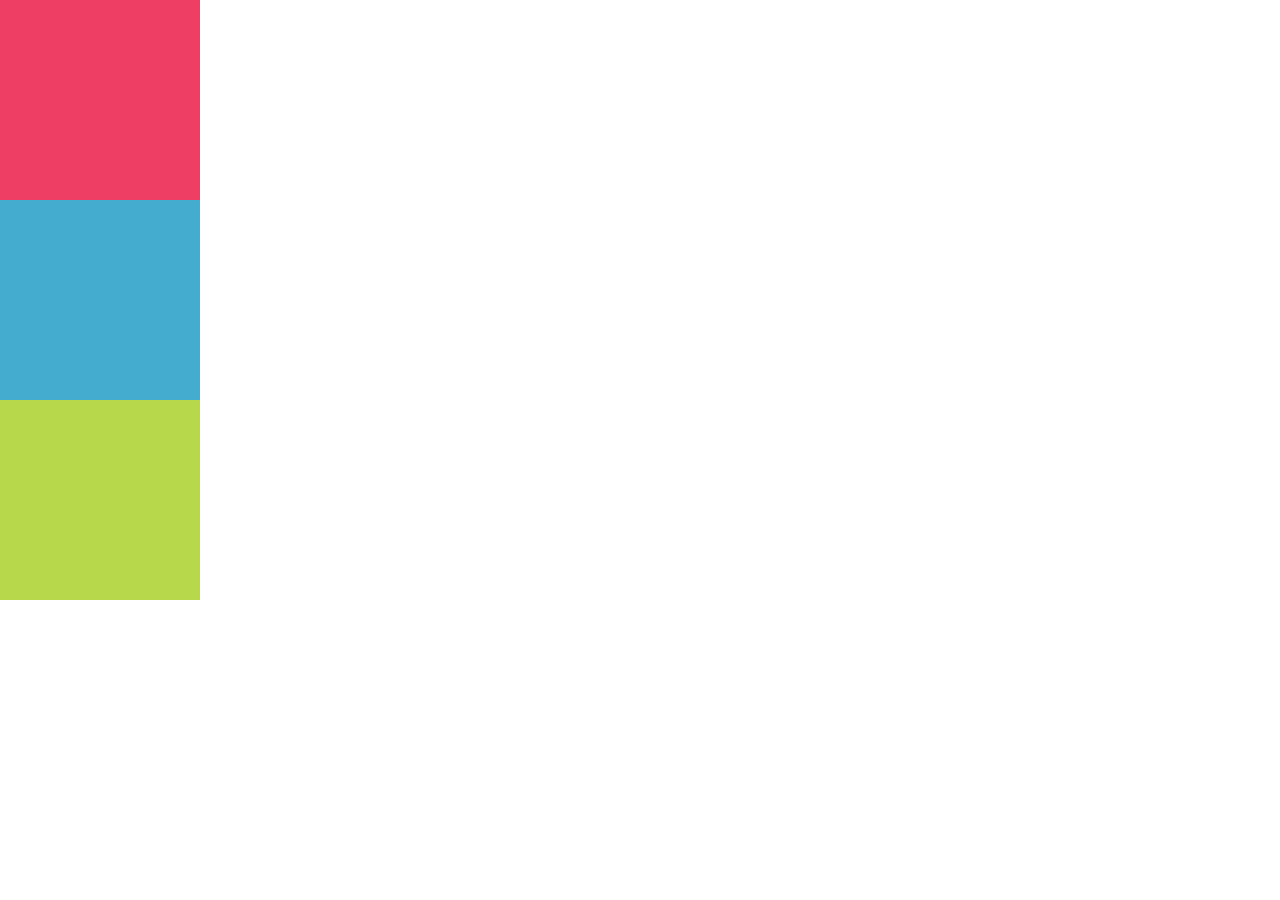
<file: parte1/index.html>
<!DOCTYPE html>
<html>
	<head>
		<link rel="stylesheet" type="text/css" href="main.css">
		<title>Parte1</title>
	</head>
	<body>
		<div class="primero"></div>
		<div class="segundo"></div>
		<div class="tercero"></div>
	</body>
</html>
</file>
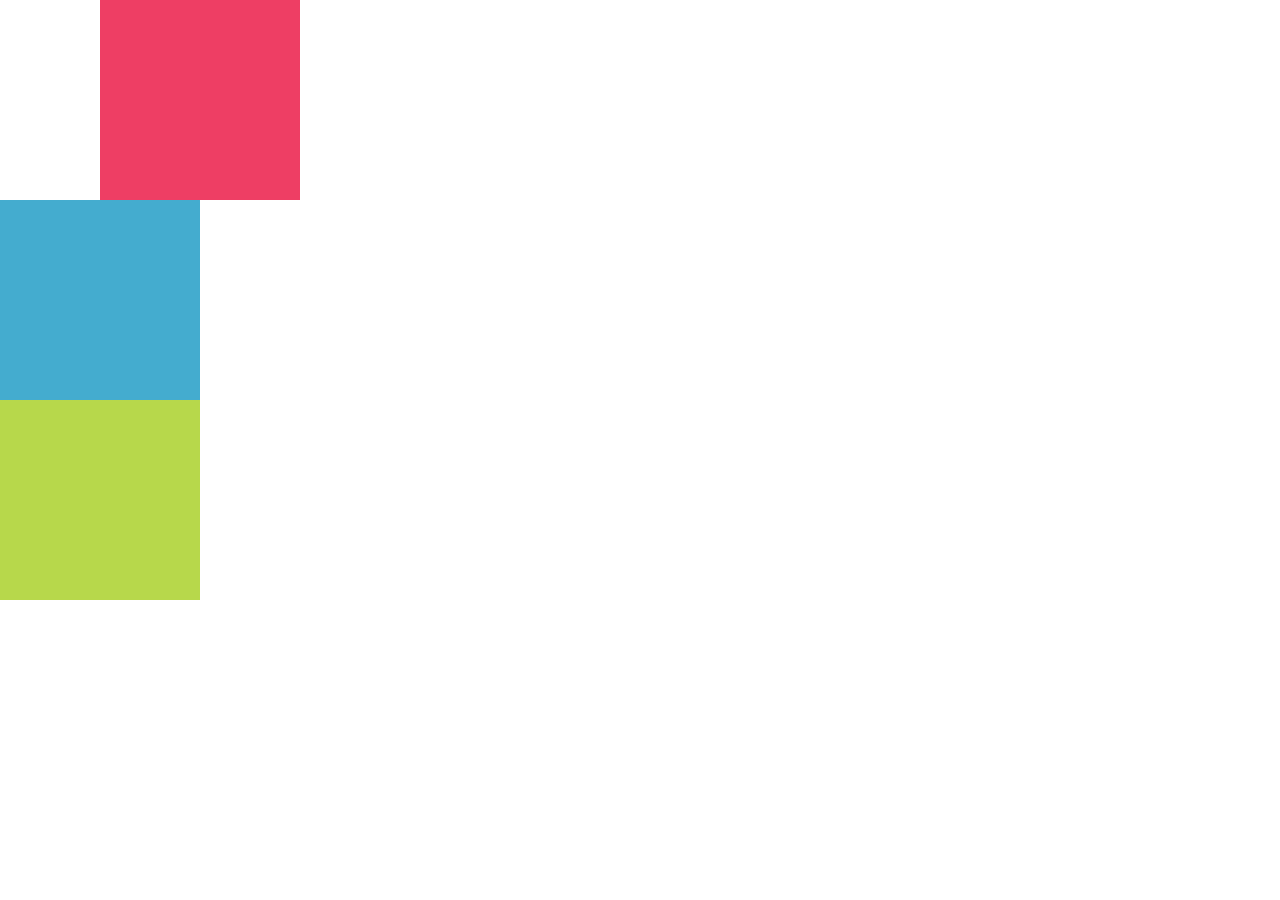
<file: parte2/index.html>
<!DOCTYPE html>
<html>
	<head>
		<link rel="stylesheet" type="text/css" href="main.css">
		<title>Parte2</title>
	</head>
	<body>
		<div class="primero"></div>
		<div class="segundo"></div>
		<div class="tercero"></div>
	</body>
</html>
</file>
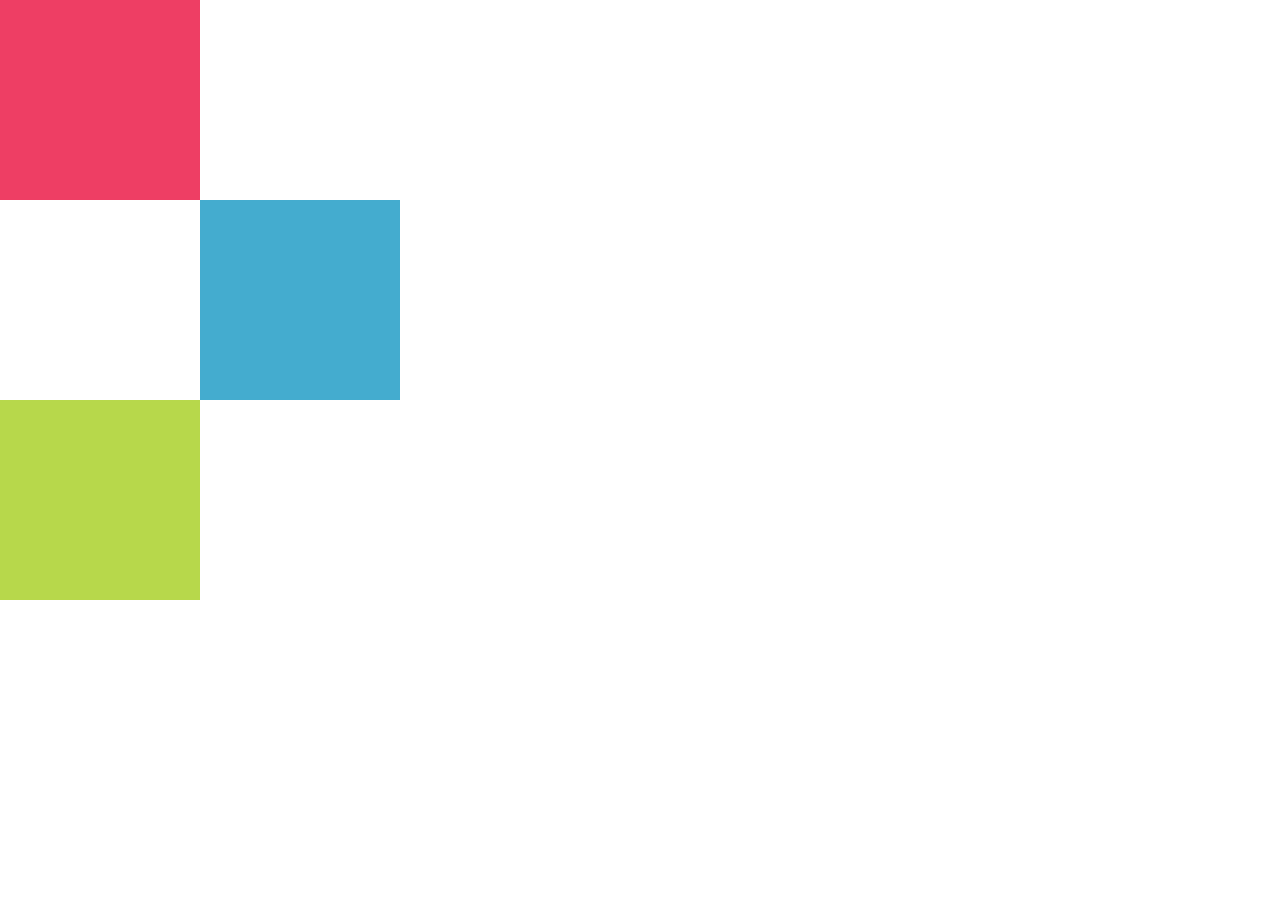
<file: parte3/index.html>
<!DOCTYPE html>
<html>
	<head>
		<link rel="stylesheet" type="text/css" href="main.css">
		<title>Parte3</title>
	</head>
	<body>
		<div class="primero"></div>
		<div class="segundo"></div>
		<div class="tercero"></div>
	</body>
</html>
</file>
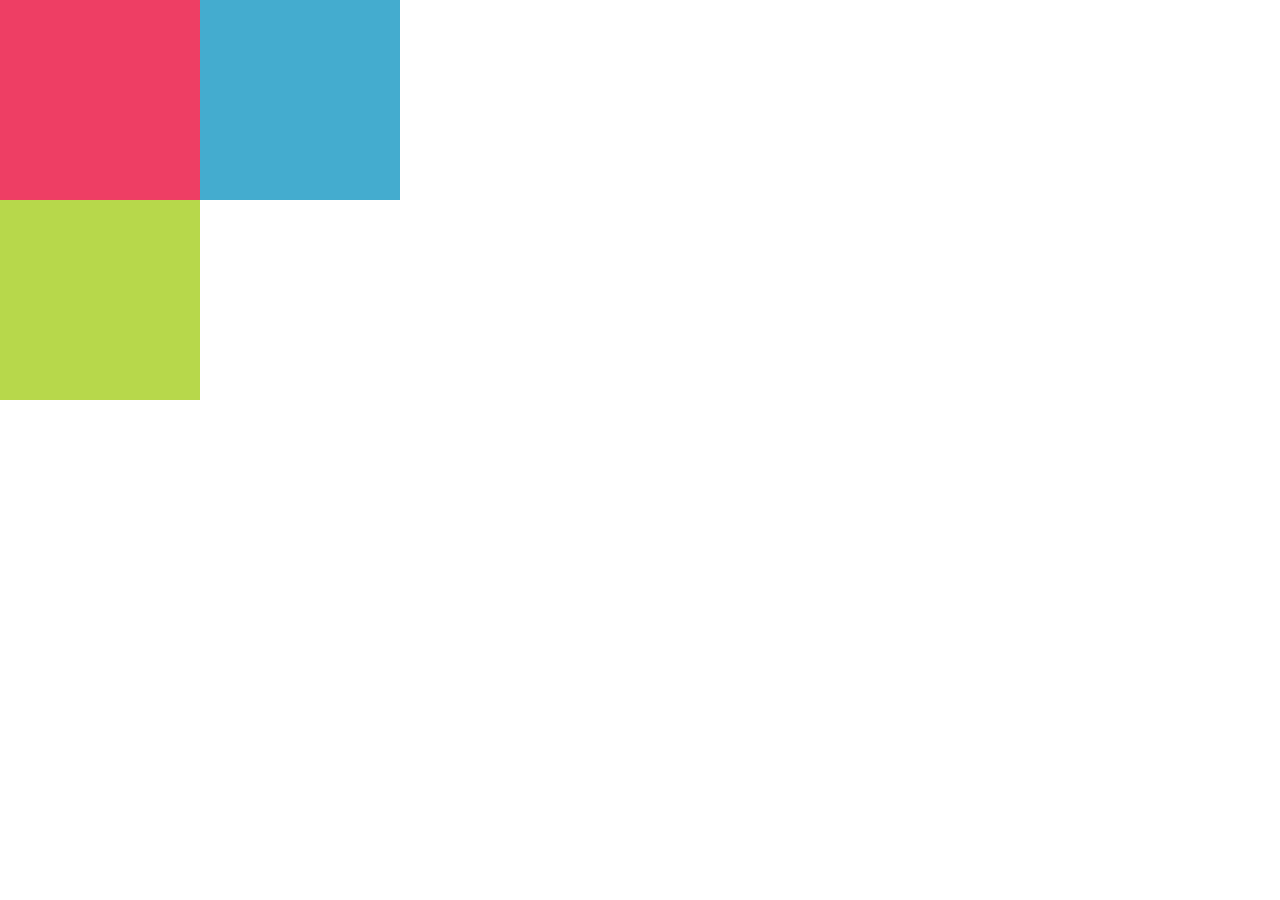
<file: parte4/index.html>
<!DOCTYPE html>
<html>
	<head>
		<link rel="stylesheet" type="text/css" href="main.css">
		<title>Parte4</title>
	</head>
	<body>
		<div class="primero">
			<div class="segundo"></div>
		</div>
		<div class="tercero"></div>
	</body>
</html>
</file>
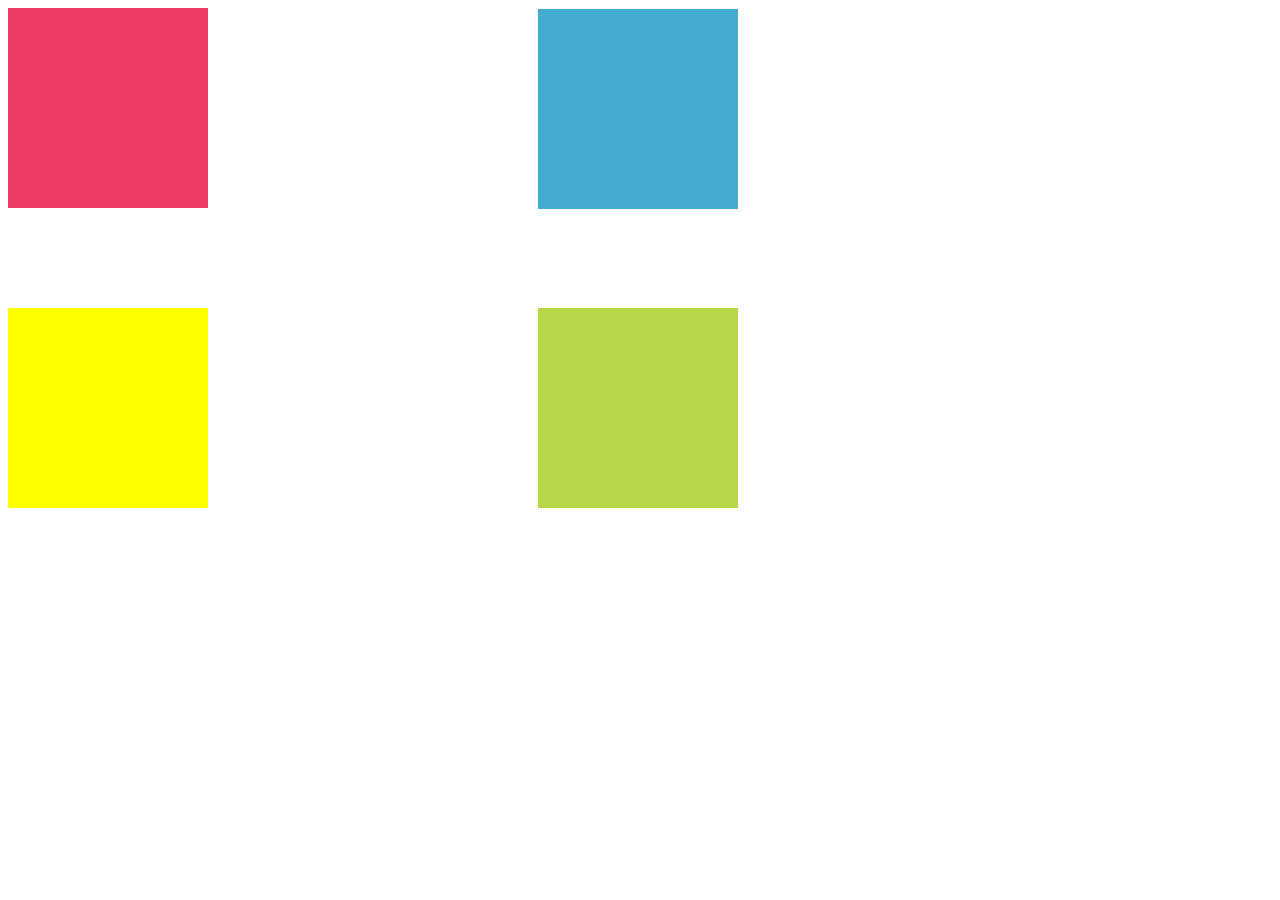
<file: parte5/index.html>
<!DOCTYPE html>
<html>
	<head>
		<link rel="stylesheet" type="text/css" href="main.css">
		<title>Parte5</title>
	</head>
	<body>
	<div class="contenedora">
		<div class="primero"></div>
		<div class="segundo"></div>
		<div class="tercero"></div>
		<div class="cuarto"></div>
	</div>
	</body>
</html>
</file>
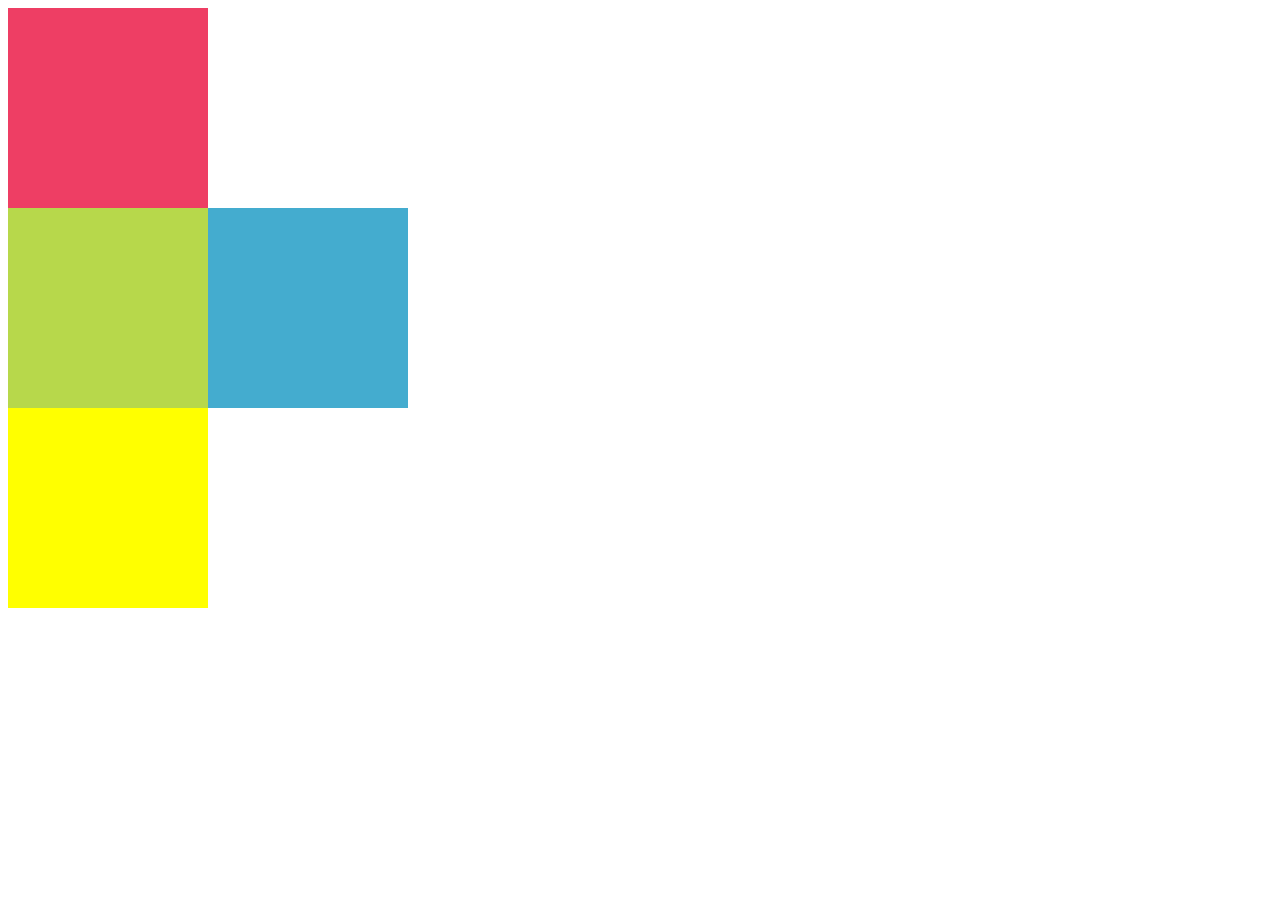
<file: parte6/index.html>
<!DOCTYPE html>
<html>
	<head>
		<link rel="stylesheet" type="text/css" href="main.css">
		<title>Parte6</title>
	</head>
	<body>
		<div class="primero"></div>
		<div class="segundo"></div>
		<div class="tercero"></div>
		<div class="cuarto"></div>
	</body>
</html>
</file>
<file: parte1/main.css>
*{
	width:200px;
	height:200px;
}
body{
	margin:0;
	padding:0;
}
.primero{
	background:#ee3e64 ;
}
.segundo{
	background:#44accf;
}
.tercero{
	background:#b7d84b;
}
</file>
<file: parte2/main.css>
*{
	width:200px;
	height:200px;
	position:relative;
}
body{
	margin:0;
	padding:0;
}
.primero{
	background:#ee3e64;
	left:100px;
}
.segundo{
	background:#44accf;
}
.tercero{
	background:#b7d84b;
}
</file>
<file: parte3/main.css>
*{
	width:200px;
	height:200px;
	position:relative;
}
body{
	margin:0;
	padding:0;
}
.primero{
	background:#ee3e64;
	
}
.segundo{
	background:#44accf;
	left:200px;
}
.tercero{
	background:#b7d84b;
}
</file>
<file: parte4/main.css>
*{
	width:200px;
	height:200px;
	position:relative;
}
body{
	margin:0;
	padding:0;
}
.primero{
	background:#ee3e64;
}
.segundo{
	background:#44accf;
	left:200px;
}
.tercero{
	background:#b7d84b;
}
</file>
<file: parte5/main.css>
div{
	width:200px;
	height:200px;
	position:absolute;
}
.contenedora{
	position:relative;
}
.primero{
	background:#ee3e64;
	left:0px;
	top:0px;
}	
.segundo{
	background:#44accf;
	left:530px;
	top:1px;
}
.tercero{
	background:#b7d84b;
	left:530px;
	top:300px;
}
.cuarto{
	background:#FFFF00;
	right: 0;
	top:300px;
}
</file>
<file: parte6/main.css>
div{
	width:200px;
	height:200px;
	position:inline-block;
}
.primero{
	background:#ee3e64;
}	
.segundo{
	background:#44accf;
	position:absolute;
	left:208px;
}
.tercero{
	background:#b7d84b;
}
.cuarto{
	background:#FFFF00;
}
</file>
